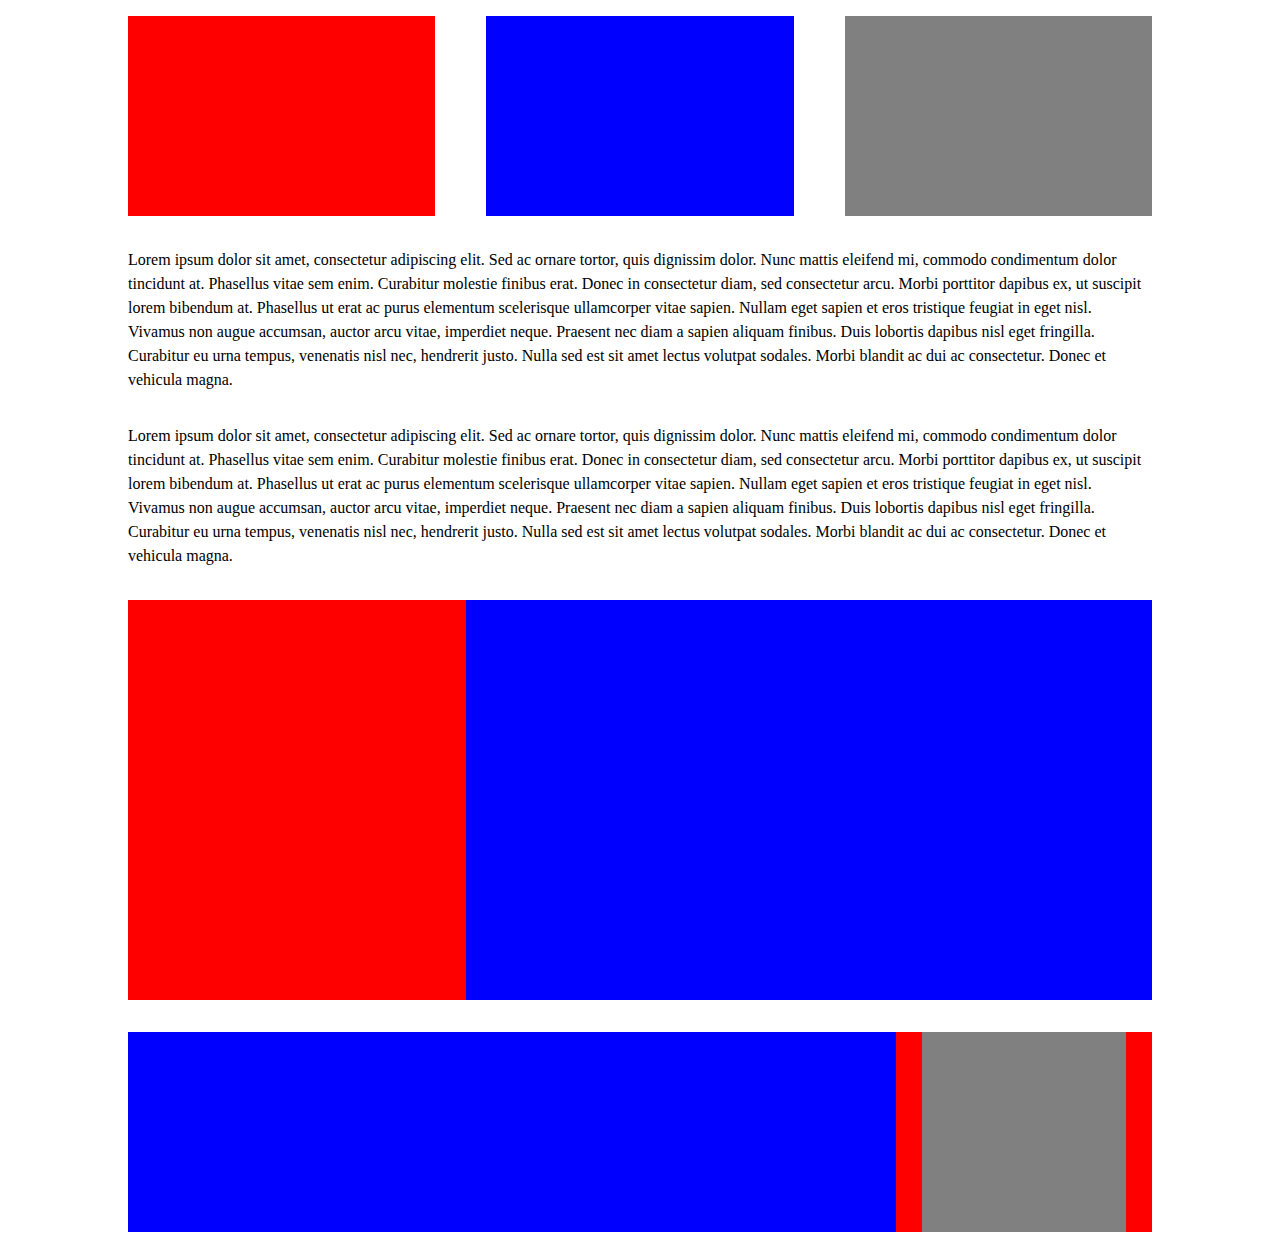
<file: first/index.html>
<!DOCTYPE html>
<html>
  <head>
    <meta charset="utf-8">
    <title></title>
    <link rel="stylesheet" href="style.css">
  </head>
  <body>
    <div class="wrapper">
      <div class="top-container">
        <div class="top-red"></div>
        <div class="top-blue"></div>
        <div class="top-grey"></div>
      </div>
      <p>Lorem ipsum dolor sit amet, consectetur adipiscing elit. Sed ac ornare tortor, quis dignissim dolor. Nunc mattis eleifend mi, commodo condimentum dolor tincidunt at. Phasellus vitae sem enim. Curabitur molestie finibus erat. Donec in consectetur diam, sed consectetur arcu. Morbi porttitor dapibus ex, ut suscipit lorem bibendum at. Phasellus ut erat ac purus elementum scelerisque ullamcorper vitae sapien. Nullam eget sapien et eros tristique feugiat in eget nisl. Vivamus non augue accumsan, auctor arcu vitae, imperdiet neque. Praesent nec diam a sapien aliquam finibus. Duis lobortis dapibus nisl eget fringilla. Curabitur eu urna tempus, venenatis nisl nec, hendrerit justo. Nulla sed est sit amet lectus volutpat sodales. Morbi blandit ac dui ac consectetur. Donec et vehicula magna.

</p>
      <p>Lorem ipsum dolor sit amet, consectetur adipiscing elit. Sed ac ornare tortor, quis dignissim dolor. Nunc mattis eleifend mi, commodo condimentum dolor tincidunt at. Phasellus vitae sem enim. Curabitur molestie finibus erat. Donec in consectetur diam, sed consectetur arcu. Morbi porttitor dapibus ex, ut suscipit lorem bibendum at. Phasellus ut erat ac purus elementum scelerisque ullamcorper vitae sapien. Nullam eget sapien et eros tristique feugiat in eget nisl. Vivamus non augue accumsan, auctor arcu vitae, imperdiet neque. Praesent nec diam a sapien aliquam finibus. Duis lobortis dapibus nisl eget fringilla. Curabitur eu urna tempus, venenatis nisl nec, hendrerit justo. Nulla sed est sit amet lectus volutpat sodales. Morbi blandit ac dui ac consectetur. Donec et vehicula magna.

</p>
      <div class="middle-container">
        <div class="middle-red"></div>
        <div class="middle-blue"></div>
      </div>
      <div class="bottom-container">
        <div class="bottom-blue"></div>
        <div class="bottom-red">
          <div class="bottom-grey"> </div>
        </div>
      </div>


    </div>
  </body>
</html>
</file>
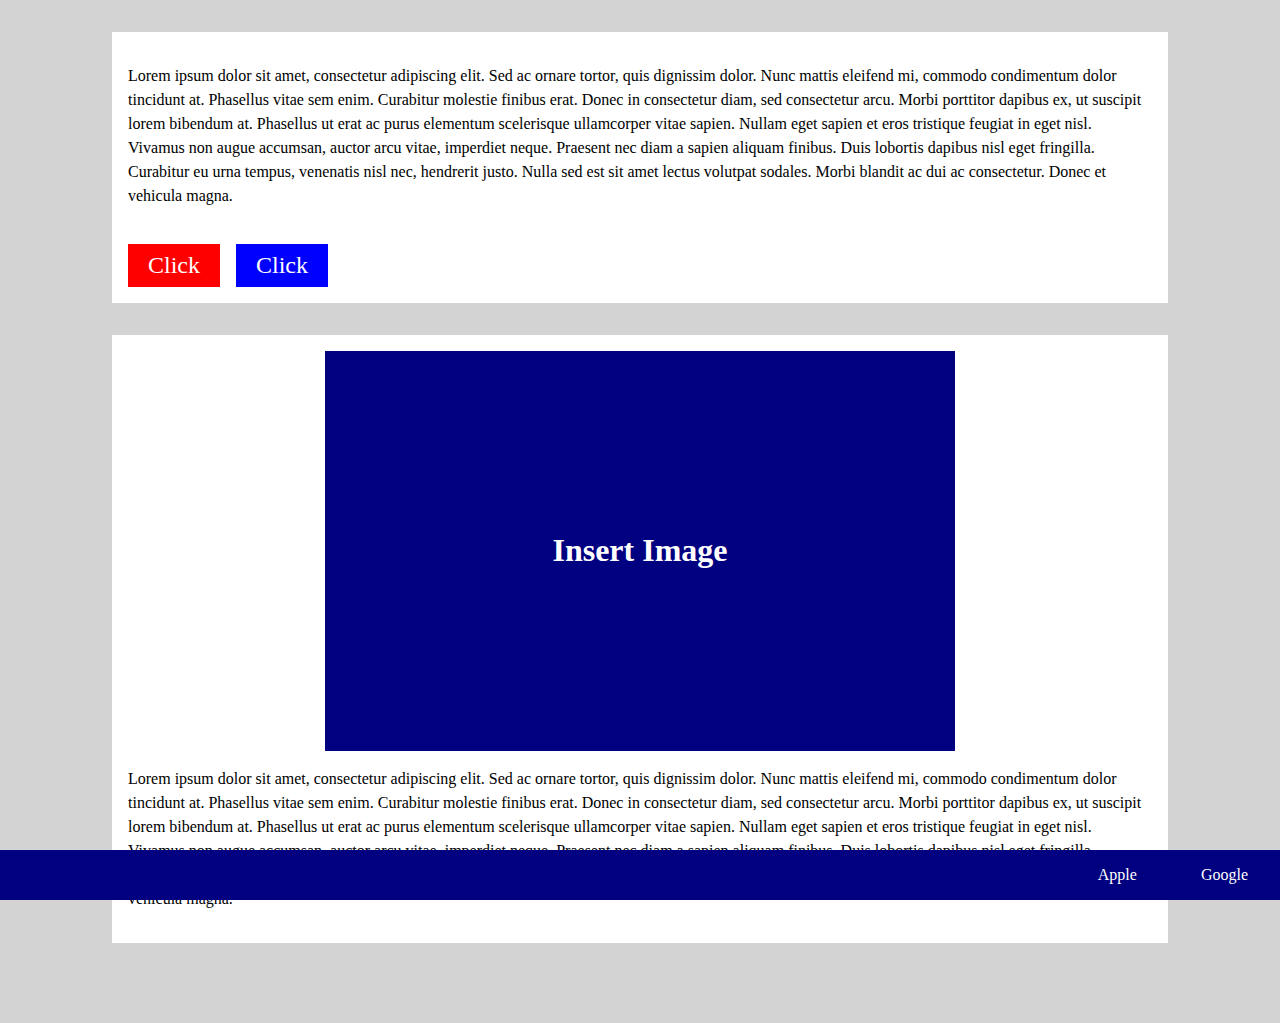
<file: second/index.html>
<!DOCTYPE html>
<html>
  <head>
    <meta charset="utf-8">
    <meta name="viewport" content="width=device-width">
    <title></title>
    <link rel="stylesheet" href="style.css">
  </head>
  <body>
    <section class="section-one">
      <p>Lorem ipsum dolor sit amet, consectetur adipiscing elit. Sed ac ornare tortor, quis dignissim dolor. Nunc mattis eleifend mi, commodo condimentum dolor tincidunt at. Phasellus vitae sem enim. Curabitur molestie finibus erat. Donec in consectetur diam, sed consectetur arcu. Morbi porttitor dapibus ex, ut suscipit lorem bibendum at. Phasellus ut erat ac purus elementum scelerisque ullamcorper vitae sapien. Nullam eget sapien et eros tristique feugiat in eget nisl. Vivamus non augue accumsan, auctor arcu vitae, imperdiet neque. Praesent nec diam a sapien aliquam finibus. Duis lobortis dapibus nisl eget fringilla. Curabitur eu urna tempus, venenatis nisl nec, hendrerit justo. Nulla sed est sit amet lectus volutpat sodales. Morbi blandit ac dui ac consectetur. Donec et vehicula magna.</p>
      <div class="click-container">
        <h2 class="click red">Click</h3>
        <h2 class="click blue">Click</h3>
      </div>
    </section>
    <section class="section-two">
      <div class="insert-image">
        <h1>Insert Image</h1>
      </div>
      <p>Lorem ipsum dolor sit amet, consectetur adipiscing elit. Sed ac ornare tortor, quis dignissim dolor. Nunc mattis eleifend mi, commodo condimentum dolor tincidunt at. Phasellus vitae sem enim. Curabitur molestie finibus erat. Donec in consectetur diam, sed consectetur arcu. Morbi porttitor dapibus ex, ut suscipit lorem bibendum at. Phasellus ut erat ac purus elementum scelerisque ullamcorper vitae sapien. Nullam eget sapien et eros tristique feugiat in eget nisl. Vivamus non augue accumsan, auctor arcu vitae, imperdiet neque. Praesent nec diam a sapien aliquam finibus. Duis lobortis dapibus nisl eget fringilla. Curabitur eu urna tempus, venenatis nisl nec, hendrerit justo. Nulla sed est sit amet lectus volutpat sodales. Morbi blandit ac dui ac consectetur. Donec et vehicula magna.
</p>
    </section>
    <footer>
      <a href="http://www.apple.com"><h2 class="footer-link">Apple</h2></a>
      <a href="http://www.google.com"><h2 class="footer-link">Google</h2></a>
    </footer>
  </body>
</html>
</file>
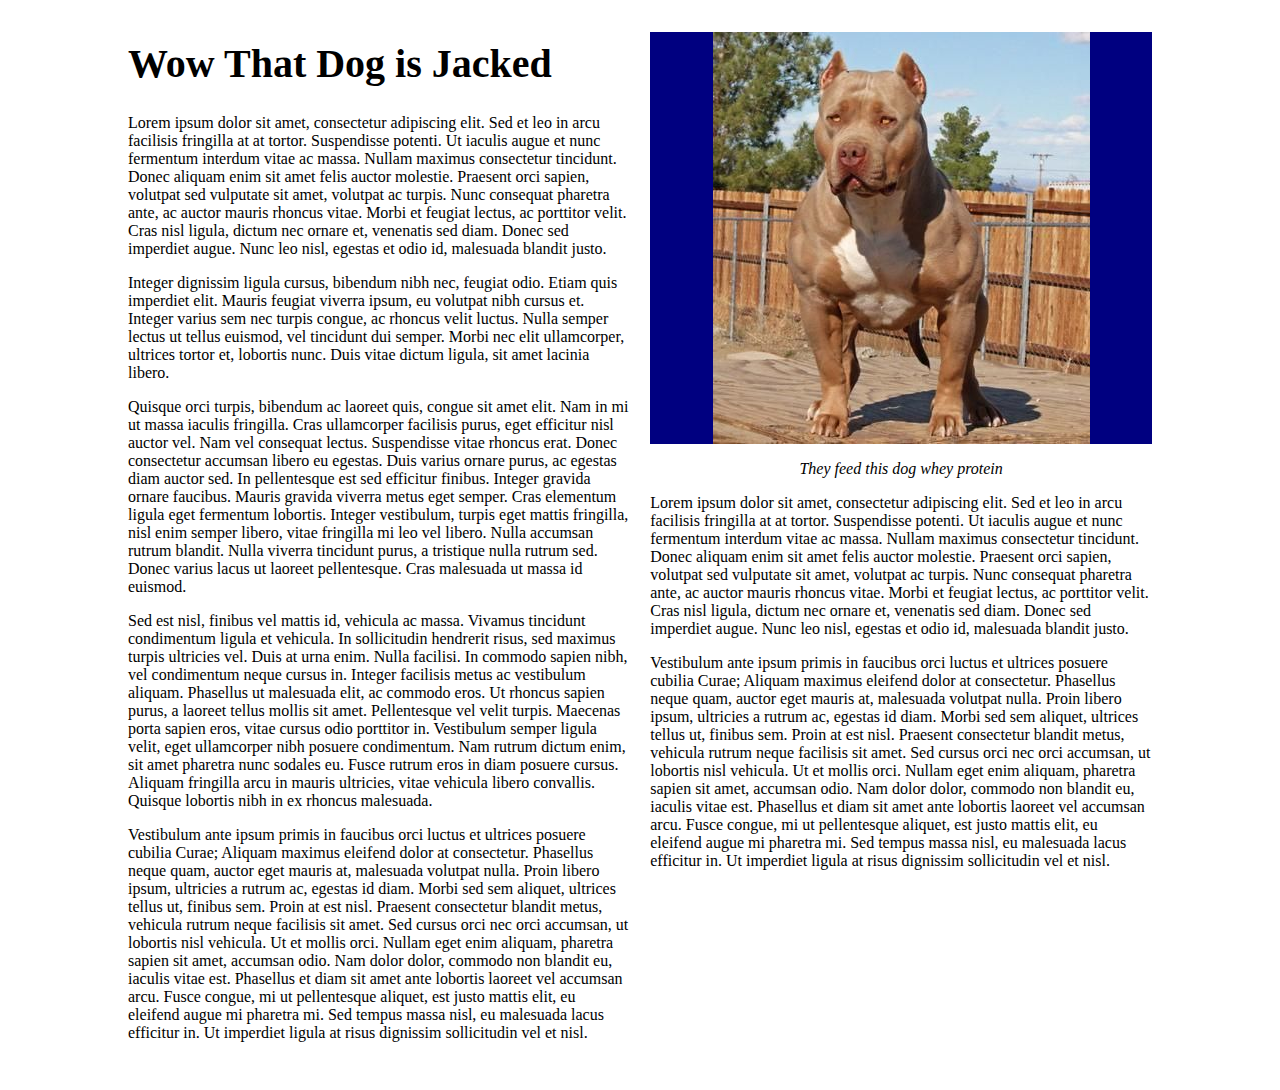
<file: third/index.html>
<!DOCTYPE html>
<html>
  <head>
    <meta charset="utf-8">
    <meta name="viewport" content="width=device-width">
    <title></title>
    <link rel="stylesheet" href="style.css">
  </head>
  <body>
    <section class="wrapper">
      <div class="column-one">
        <h1>Wow That Dog is Jacked</h1>
        <p>Lorem ipsum dolor sit amet, consectetur adipiscing elit. Sed et
          leo in arcu facilisis fringilla at at tortor. Suspendisse potenti.
          Ut iaculis augue et nunc fermentum interdum vitae ac massa. Nullam
          maximus consectetur tincidunt. Donec aliquam enim sit amet felis
          auctor molestie. Praesent orci sapien, volutpat sed vulputate sit amet,
          volutpat ac turpis. Nunc consequat pharetra ante, ac auctor mauris
          rhoncus vitae. Morbi et feugiat lectus, ac porttitor velit. Cras nisl
          ligula, dictum nec ornare et, venenatis sed diam. Donec sed imperdiet
          augue. Nunc leo nisl, egestas et odio id, malesuada blandit justo.

</p>
        <p>Integer dignissim ligula cursus, bibendum nibh nec, feugiat odio.
          Etiam quis imperdiet elit. Mauris feugiat viverra ipsum, eu volutpat
          nibh cursus et. Integer varius sem nec turpis congue, ac rhoncus velit
          luctus. Nulla semper lectus ut tellus euismod, vel tincidunt dui semper.
          Morbi nec elit ullamcorper, ultrices tortor et, lobortis nunc. Duis vitae
          dictum ligula, sit amet lacinia libero.

</p>
        <p>Quisque orci turpis, bibendum ac laoreet quis, congue sit amet elit.
          Nam in mi ut massa iaculis fringilla. Cras ullamcorper facilisis purus,
          eget efficitur nisl auctor vel. Nam vel consequat lectus. Suspendisse vitae rhoncus erat.
          Donec consectetur accumsan libero eu egestas. Duis varius ornare purus, ac egestas diam auctor sed.
          In pellentesque est sed efficitur finibus. Integer gravida ornare faucibus. Mauris gravida viverra
          metus eget semper. Cras elementum ligula eget fermentum lobortis. Integer vestibulum, turpis eget
          mattis fringilla, nisl enim semper libero, vitae fringilla mi leo vel libero. Nulla accumsan
          rutrum blandit. Nulla viverra tincidunt purus, a tristique nulla rutrum sed.
          Donec varius lacus ut laoreet pellentesque. Cras malesuada ut massa id euismod.

</p>
        <p>Sed est nisl, finibus vel mattis id, vehicula ac massa. Vivamus tincidunt
          condimentum ligula et vehicula. In sollicitudin hendrerit risus, sed maximus
          turpis ultricies vel. Duis at urna enim. Nulla facilisi. In commodo sapien
          nibh, vel condimentum neque cursus in. Integer facilisis metus ac vestibulum
          aliquam. Phasellus ut malesuada elit, ac commodo eros. Ut rhoncus sapien purus,
           a laoreet tellus mollis sit amet. Pellentesque vel velit turpis. Maecenas porta
           sapien eros, vitae cursus odio porttitor in. Vestibulum semper ligula velit,
           eget ullamcorper nibh posuere condimentum. Nam rutrum dictum enim, sit amet
           pharetra nunc sodales eu. Fusce rutrum eros in diam posuere cursus. Aliquam
           fringilla arcu in mauris ultricies, vitae vehicula libero convallis. Quisque
            lobortis nibh in ex rhoncus malesuada.

</p>
        <p>Vestibulum ante ipsum primis in faucibus orci luctus et ultrices
          posuere cubilia Curae; Aliquam maximus eleifend dolor at consectetur.
          Phasellus neque quam, auctor eget mauris at, malesuada volutpat nulla.
          Proin libero ipsum, ultricies a rutrum ac, egestas id diam. Morbi sed
          sem aliquet, ultrices tellus ut, finibus sem. Proin at est nisl. Praesent
          consectetur blandit metus, vehicula rutrum neque facilisis sit amet.
          Sed cursus orci nec orci accumsan, ut lobortis nisl vehicula. Ut et
          mollis orci. Nullam eget enim aliquam, pharetra sapien sit amet,
          accumsan odio. Nam dolor dolor, commodo non blandit eu, iaculis
          vitae est. Phasellus et diam sit amet ante lobortis laoreet vel
          accumsan arcu. Fusce congue, mi ut pellentesque aliquet, est justo
          mattis elit, eu eleifend augue mi pharetra mi. Sed tempus massa nisl,
          eu malesuada lacus efficitur in. Ut imperdiet ligula at risus dignissim
          sollicitudin vel et nisl.

</p>
      </div>
      <div class="column-two">
        <div class="image">
          <img src="muscle-pit.jpg" alt="A muscular dog. Weird.">
        </div>
        <p style="font-style: italic; text-align: center;">They feed this dog whey protein</p>

        <p>Lorem ipsum dolor sit amet, consectetur adipiscing elit. Sed et leo
          in arcu facilisis fringilla at at tortor. Suspendisse potenti. Ut
          iaculis augue et nunc fermentum interdum vitae ac massa. Nullam
          maximus consectetur tincidunt. Donec aliquam enim sit amet felis
          auctor molestie. Praesent orci sapien, volutpat sed vulputate sit
          amet, volutpat ac turpis. Nunc consequat pharetra ante, ac auctor
          mauris rhoncus vitae. Morbi et feugiat lectus, ac porttitor velit.
          Cras nisl ligula, dictum nec ornare et, venenatis sed diam.
          Donec sed imperdiet augue. Nunc leo nisl, egestas et odio id, malesuada blandit justo.

</p>
        <p>Vestibulum ante ipsum primis in faucibus orci luctus et ultrices posuere
          cubilia Curae; Aliquam maximus eleifend dolor at consectetur. Phasellus neque quam,
          auctor eget mauris at, malesuada volutpat nulla. Proin libero ipsum, ultricies a rutrum ac,
          egestas id diam. Morbi sed sem aliquet, ultrices tellus ut, finibus sem. Proin at est nisl.
          Praesent consectetur blandit metus, vehicula rutrum neque facilisis sit amet. Sed cursus
          orci nec orci accumsan, ut lobortis nisl vehicula. Ut et mollis orci. Nullam eget enim aliquam,
          pharetra sapien sit amet, accumsan odio. Nam dolor dolor, commodo non blandit eu, iaculis vitae est.
          Phasellus et diam sit amet ante lobortis laoreet vel accumsan arcu. Fusce congue, mi ut pellentesque aliquet,
          est justo mattis elit, eu eleifend augue mi pharetra mi. Sed tempus massa nisl, eu malesuada lacus efficitur
          in. Ut imperdiet ligula at risus dignissim sollicitudin vel et nisl.</p>
      </div>
    </section>

  </body>
</html>
</file>
<file: first/style.css>
body {
  margin: 0 auto;
}

.wrapper {
  display: flex;
  flex-direction: column;
  width: 80%;
  margin: 0 auto;
}

.top-container {
  display: flex;
  justify-content: space-between;
  margin: 16px 0;
}

.top-red {
width: 30%;
height: 200px;
background-color: red;
}

.top-blue {
  width: 30%;
  height: 200px;
  background-color: blue;
}

.top-grey {
  width: 30%;
  height: 200px;
  background-color: grey;
}

p {
  line-height: 24px;
  font-weight: 400;
}

.middle-container {
  display: flex;
  margin: 16px 0;
  height: 400px;



}

.middle-red {
  width: 33%;
  background-color: red;
}

.middle-blue {
  width: 67%;
  background-color: blue;
}

.bottom-container {
  display: flex;
  margin: 16px 0;
}

.bottom-blue {
  width: 75%;
  height: 200px;
  background-color: blue;
}

.bottom-red {
  display: flex;
  justify-content: center;
  width: 25%;
  height: 200px;
  background-color: red;
}

.bottom-grey {
  width: 80%;
  height: 200px;
  background-color: grey;
}
</file>
<file: second/style.css>
body {
  margin: 0;
  background-color: lightgrey;
}

section {
  width: 80%;
  margin: 32px auto;
  padding: 16px;
  background-color: white;

}

h1 {
  color: white;
}

p {
  line-height: 24px;
}

footer {
  display: flex;
  position: fixed;
  bottom: 0;
  left: 0;
  right: 0;
  justify-content: flex-end;
  padding: 16px 0;
  background-color: navy;
}

.click-container {
  display: flex;

}

.click {
  padding: 8px 20px;
  margin-right: 16px;
  margin-bottom: 0;
  font-weight: lighter;
  color: white;
}

.red {
  background-color: red;
}

.blue {
  background-color: blue;
}

.insert-image {
  display: flex;
  justify-content: center;
  align-items: center;
  margin-left: auto;
  margin-right: auto;
  width: 100%;
  max-width: 630px;
  height: 400px;
  background-color: navy;
}

.section-two {
  margin-bottom: 80px;
}

.footer-link {
  color: white;
  margin: 0 32px;
  font-size: 16px;
  font-weight: 100;

}

a:link {text-decoration: none;}

.footer-link:hover {
  color: red;
}
</file>
<file: third/style.css>
body {
  margin: 0;
}

p {

}

h1 {
  font-size: 40px;
  margin-top: 8px;
}

.wrapper {
  display: flex;
  justify-content: space-between;
  width: 80%;
  max-width: 1200px;
  margin: 32px auto;

}

.column-one, .column-two {
  width: 49%;
}

.image {
  max-width: 100%;
  display: flex;
  justify-content: center;
  background-color: navy;
}

img {
max-width: 100%;
}

@media (max-width: 768px) {
  .wrapper {
    flex-direction: column;

  }

  .column-one, .column-two {
    width: 100%;
  }

}
</file>
